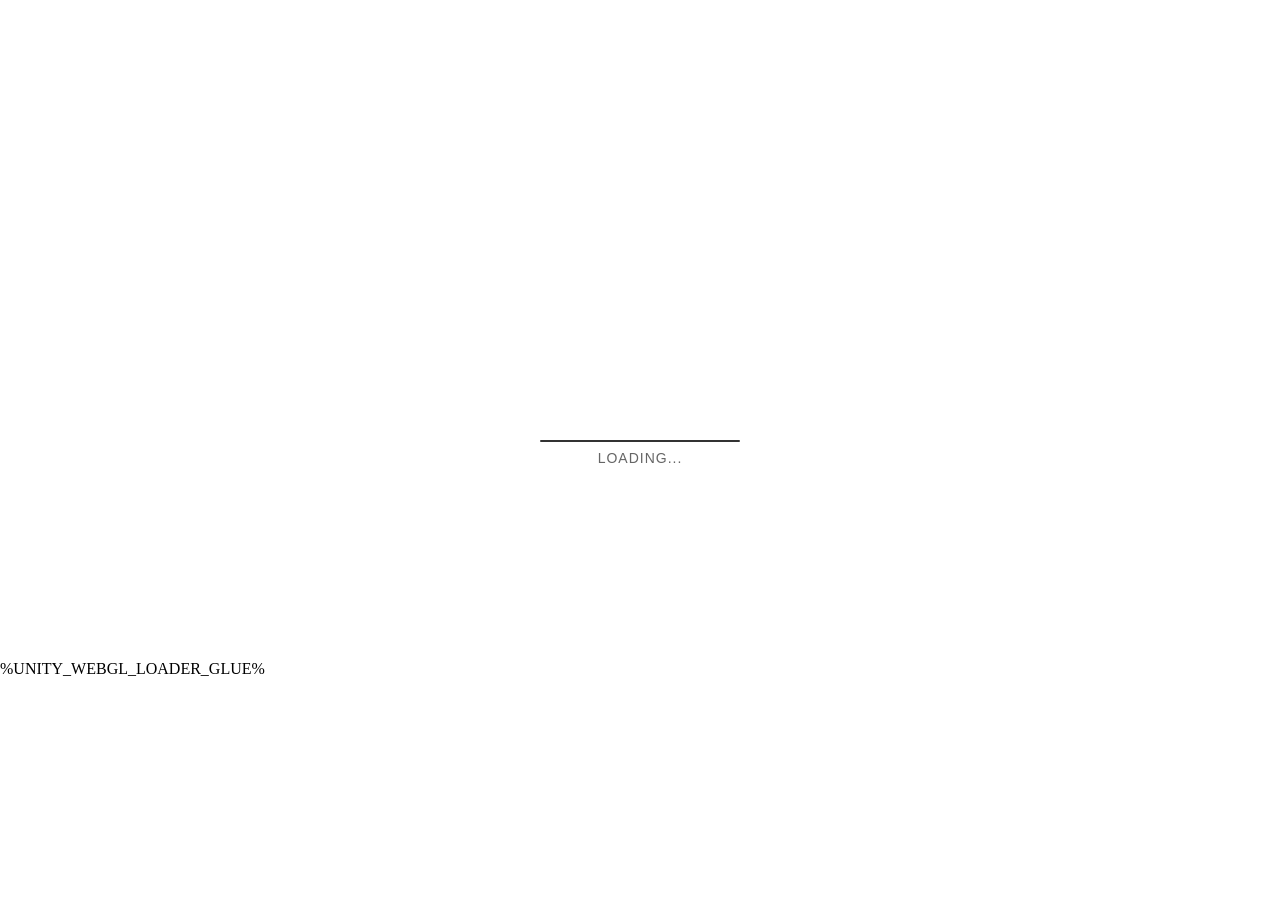
<file: adventure-capitalist/webgl/game.html>
<!doctype html>
<html lang="en-us">
  <head>
    <meta charset="utf-8">
    <meta http-equiv="Content-Type" content="text/html; charset=utf-8">
    <title>Unity WebGL Player | %UNITY_WEB_NAME%</title>
	<link rel="stylesheet" href="TemplateData/style.css">
	<link rel="shortcut icon" href="TemplateData/favicon.ico" />
    <script src="TemplateData/UnityProgress.js"></script>
  </head>
  <body class="template">
    <canvas class="emscripten" id="canvas" oncontextmenu="event.preventDefault()" height="%UNITY_HEIGHT%px" width="%UNITY_WIDTH%px"></canvas>
    <div id="loadingBox">
		<div id="bgBar"></div>
		<div id="progressBar"></div>
	<p id="loadingInfo">Loading...</p>
	</div>
	%UNITY_WEBGL_LOADER_GLUE%
  </body>
</html>
</file>
<file: adventure-capitalist/webgl/TemplateData/style.css>
/****************************************
  ==== LAYOUT
****************************************/

* {
	margin: 0;
	padding: 0;
}

canvas {
    padding: 0;
    margin: 10px auto;
    display: block;
    width: 1024px;
	height: 640px;
}

body{
	overflow: hidden;
}

div#loadingBox {
  width: 100%;
  height: 20px;
  position: absolute;
  top: 50%;
  margin-top: -10px;
  text-align: center;
}

div#bgBar {
  position: absolute;
  width: 200px;
  margin-left: -100px;
  left: 50%;
  height: 2px;
  display: block;
  background-color: #333;
}
div#progressBar {
  left: 50%;
  position: absolute;
  margin-left: -100px;
  width: 0px;
  height: 2px;
  background-color: white;
  border-radius: 2px;
}
div#bgBar {
  border-radius: 2px;
}

p#loadingInfo {
  color: #666;
  letter-spacing: 1px;
  position: absolute;
  width: 100%;
  font-family: "Monaco", sans-serif;
  text-transform: uppercase;
  text-align: center;
  font-size: 14px;
  margin-top: 10px;
}
</file>
